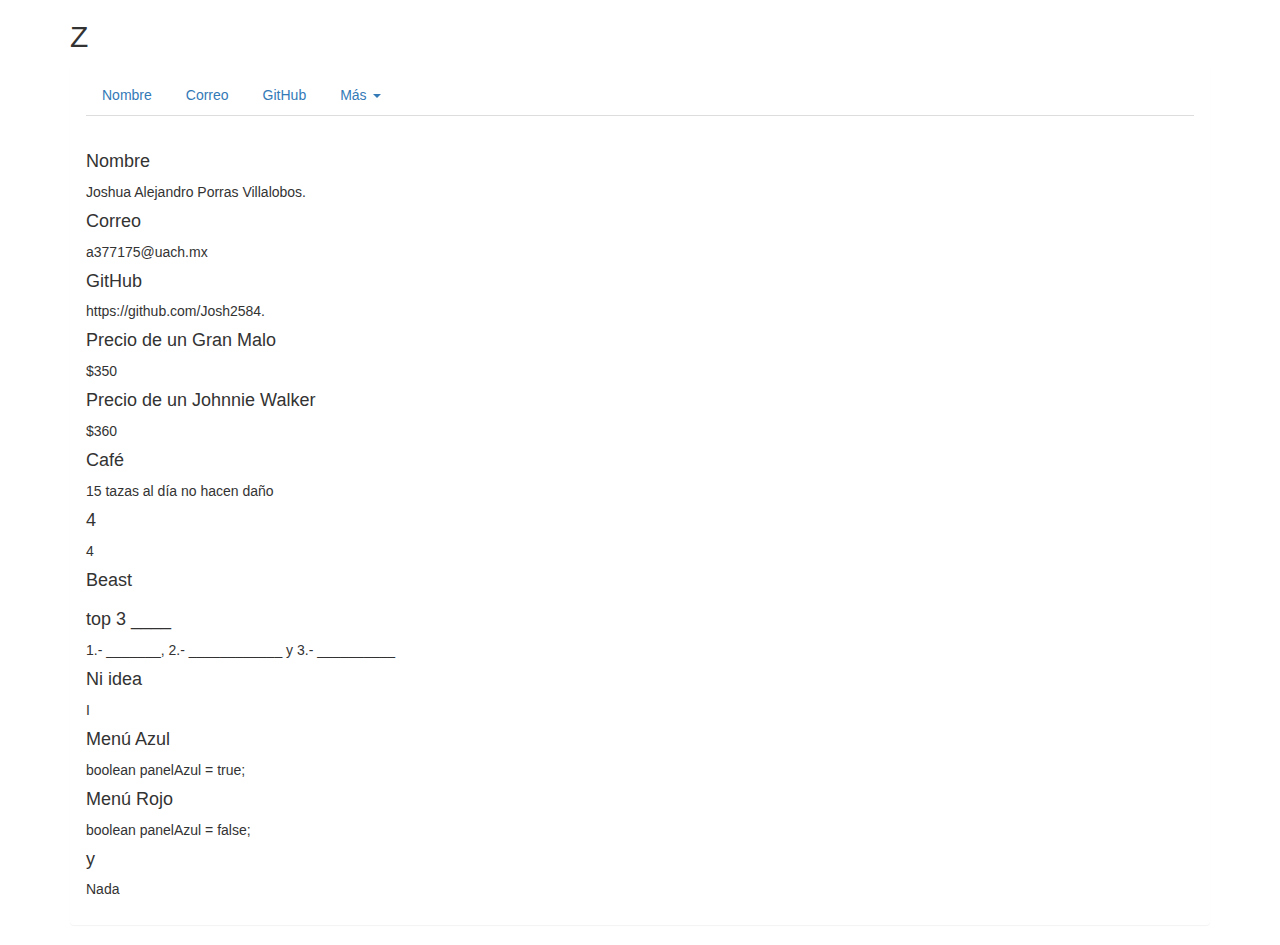
<file: main/resources/templates/index.html>
<!DOCTYPE html>
<html xmlns:th="http://www.thymeleaf.org">
<head>
    <meta charset="UTF-8">
    <title>Dostoyevski</title>

    <link rel="stylesheet"
          href="https://maxcdn.bootstrapcdn.com/bootstrap/3.4.1/css/bootstrap.min.css">

    <link rel="stylesheet" th:href="@{/css/estilos.css}">
</head>
<body>

<div class="container">
    <h2>Z</h2>

    <div class="panel with-nav-tabs" th:classappend="${colorPanel}">
        <div class="panel-heading">
            <ul class="nav nav-tabs">

                <!-- Fijos -->
                <li th:classappend="${categoriaActiva == 'nombre'} ? 'active'">
                    <a th:href="@{/perfil(categoria='nombre')}">Nombre</a>
                </li>

                <li th:classappend="${categoriaActiva == 'correo'} ? 'active'">
                    <a th:href="@{/perfil(categoria='correo')}">Correo</a>
                </li>

                <li th:classappend="${categoriaActiva == 'github'} ? 'active'">
                    <a th:href="@{/perfil(categoria='github')}">GitHub</a>
                </li>

                <!-- Dropdown -->
                <li class="dropdown">
                    <a href="#" class="dropdown-toggle" data-toggle="dropdown">
                        Más <span class="caret"></span>
                    </a>

                    <ul class="dropdown-menu">
                        <li th:each="cat : ${categoriasDropdown}">
                            <a th:href="@{/perfil(categoria=${cat})}"
                               th:text="${#strings.capitalize(cat.replace('-', ' '))}">
                            </a>
                        </li>
                    </ul>
                </li>

            </ul>
        </div>

        <div class="panel-body">

            <div th:if="${categoriaActiva == 'nombre'}">
                <h4>Nombre</h4>
                <p>Joshua Alejandro Porras Villalobos.</p>
            </div>

            <div th:if="${categoriaActiva == 'correo'}">
                <h4>Correo</h4>
                <p>a377175@uach.mx</p>
            </div>

            <div th:if="${categoriaActiva == 'github'}">
                <h4>GitHub</h4>
                <p>https://github.com/Josh2584.</p>
            </div>

            <div th:if="${categoriaActiva == 'gran-malo'}">
                <h4>Precio de un Gran Malo</h4>
                <p>$350</p>
            </div>

            <div th:if="${categoriaActiva == 'johnnie-walker'}">
                <h4>Precio de un Johnnie Walker</h4>
                <p>$360</p>
            </div>

            <div th:if="${categoriaActiva == 'cafe'}">
                <h4>Café</h4>
                <p>15 tazas al día no hacen daño</p>
            </div>

            <div th:if="${categoriaActiva == 'cuatro'}">
                <h4>4</h4>
                <p>4</p>
            </div>
			
			<!--A falta de ganas de poner una foto de perfil, dejo esta como pequeño secreto-->
            <div th:if="${categoriaActiva == 'fatum-betula'}">
                <h4>Beast</h4>
                <img th:src="@{/img/fatum-betula.png}" class="img-responsive">
            </div>
			
			<div th:if="${categoriaActiva == 'top-3'}">
			    <h4>top 3 ____</h4>
			    <p>1.- _______, 2.- ____________ y 3.- __________</p>
			</div>
			
			<div th:if="${categoriaActiva == 'L'}">
			    <h4>Ni idea</h4>
			    <p>I</p>
			</div>
			
			<div th:if="${categoriaActiva == 'Azul'}">
			    <h4>Menú Azul</h4>
			    <p>boolean panelAzul = true;</p>
			</div>
			
			<div th:if="${categoriaActiva == 'Rojo'}">
			    <h4>Menú Rojo</h4>
			    <p>boolean panelAzul = false;</p>
			</div>
			
			<div th:if="${categoriaActiva == 'Todo'}">
			    <h4>y</h4>
			    <p>Nada</p>
			</div>

        </div>
    </div>
</div>

<script src="https://code.jquery.com/jquery-1.11.1.min.js"></script>
<script src="https://maxcdn.bootstrapcdn.com/bootstrap/3.4.1/js/bootstrap.min.js"></script>

</body>
</html>
</file>
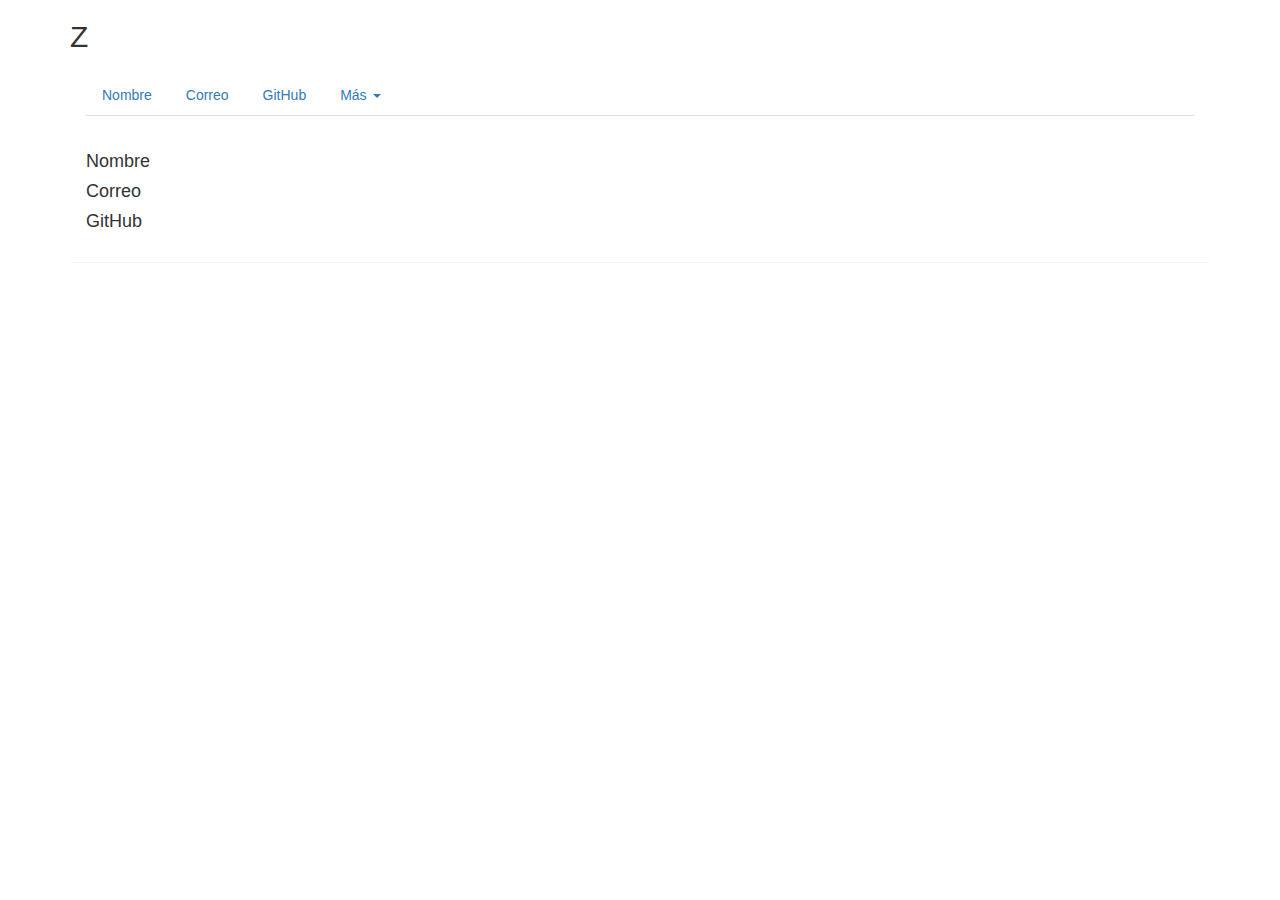
<file: Perfil/target/classes/templates/index.html>
<!DOCTYPE html>
<html xmlns:th="http://www.thymeleaf.org">
<head>
    <meta charset="UTF-8">
    <title>Dostoyevski</title>

    <link rel="stylesheet"
          href="https://maxcdn.bootstrapcdn.com/bootstrap/3.4.1/css/bootstrap.min.css">

    <link rel="stylesheet" th:href="@{/css/estilos.css}">
</head>
<body>

<div class="container">
    <h2>Z</h2>

    <div class="panel with-nav-tabs" th:classappend="${colorPanel}">
        <div class="panel-heading">
            <ul class="nav nav-tabs">

                <li th:classappend="${categoriaActiva == 'nombre'} ? 'active'">
                    <a th:href="@{/perfil(categoria='nombre')}">Nombre</a>
                </li>

                <li th:classappend="${categoriaActiva == 'correo'} ? 'active'">
                    <a th:href="@{/perfil(categoria='correo')}">Correo</a>
                </li>

                <li th:classappend="${categoriaActiva == 'github'} ? 'active'">
                    <a th:href="@{/perfil(categoria='github')}">GitHub</a>
                </li>

                <li class="dropdown">
                    <a href="#" class="dropdown-toggle" data-toggle="dropdown">
                        Más <span class="caret"></span>
                    </a>
                    <ul class="dropdown-menu">
                        <li th:each="cat : ${usuario.categorias}">
                            <a th:href="@{/perfil(categoria=${cat})}"
                               th:text="${#strings.capitalize(cat.replace('-', ' '))}">
                            </a>
                        </li>
                    </ul>
                </li>

            </ul>
        </div>

        <div class="panel-body">

            <!-- Fijos -->
            <div th:if="${categoriaActiva == 'nombre'}">
                <h4>Nombre</h4>
                <p th:text="${usuario.nombre}"></p>
            </div>

            <div th:if="${categoriaActiva == 'correo'}">
                <h4>Correo</h4>
                <p th:text="${usuario.correo}"></p>
            </div>

            <div th:if="${categoriaActiva == 'github'}">
                <h4>GitHub</h4>
                <p>
                    <a th:href="${usuario.github}"
                       th:text="${usuario.github}"
                       target="_blank"></a>
                </p>
            </div>

            <!-- DropDown -->
            <div th:if="${usuario.contenidos.containsKey(categoriaActiva)}">

                <h4 th:text="${#strings.capitalize(categoriaActiva.replace('-', ' '))}"></h4>

                <p th:text="${usuario.contenidos.get(categoriaActiva)}"></p>

                <!--A falta de ganas de poner una foto de perfil, dejo esta como pequeño secreto-->
                <div th:if="${categoriaActiva == 'fatum-betula'}">
                    <img th:src="@{/img/fatum-betula.png}"
                         class="img-responsive"
                         style="max-width:300px; margin-top:15px;">
                </div>

            </div>

        </div>
    </div>
</div>

<script src="https://code.jquery.com/jquery-1.11.1.min.js"></script>
<script src="https://maxcdn.bootstrapcdn.com/bootstrap/3.4.1/js/bootstrap.min.js"></script>

</body>
</html>
</file>
